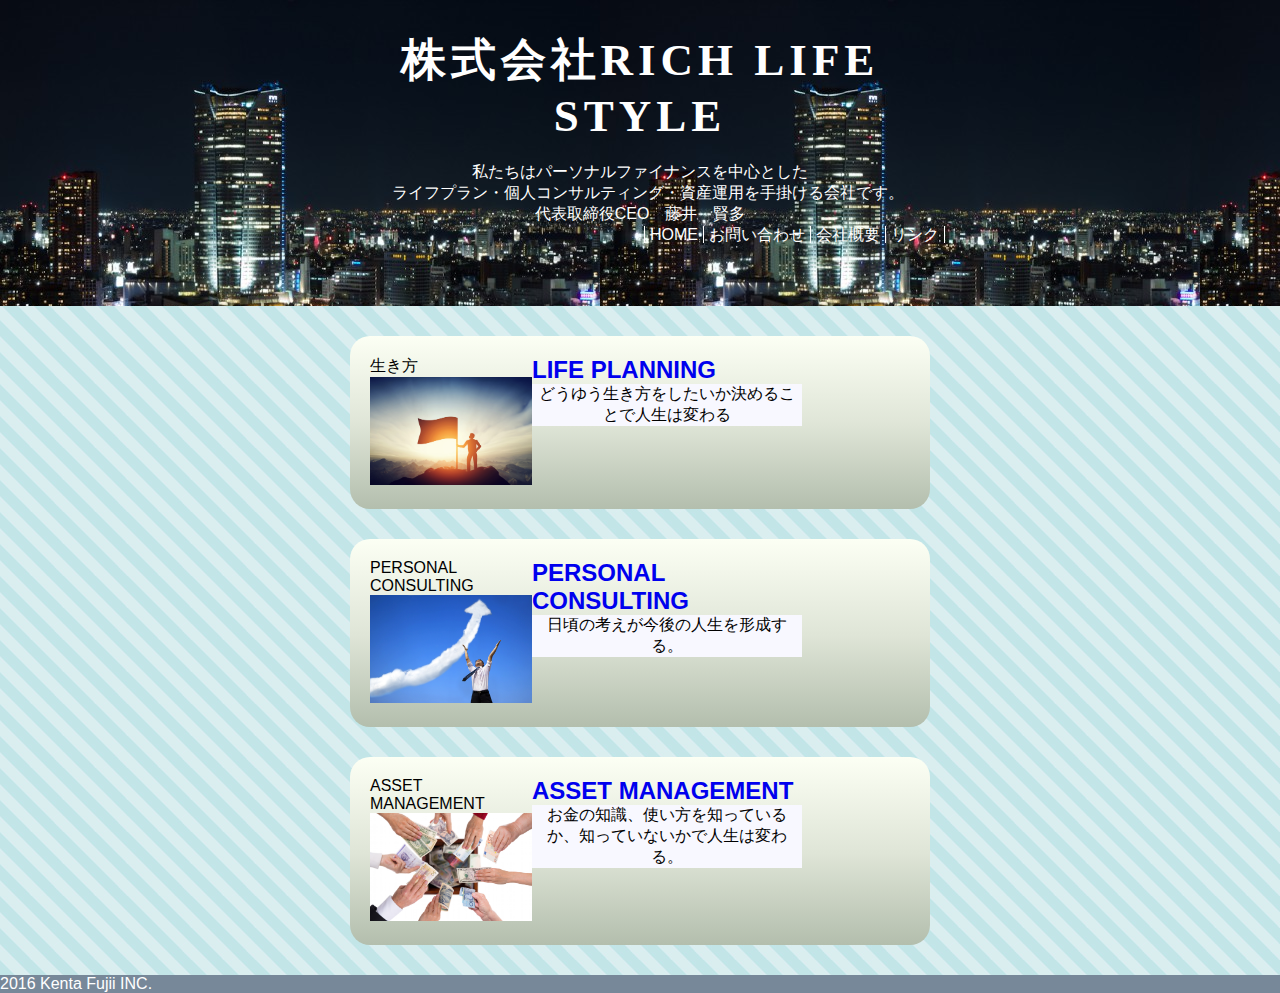
<file: html/index.html>
<!DOCTYPE html>
<html lang="ja">
<head>
	<meta charset="UTF-8">
	<title>Rich Life Style</title>
	<link rel="stylesheet" href="style.css">
</head>
<body>
<header id="header">
	<div class="header-inner">
	<h1>株式会社RICH LIFE STYLE</h1>
	<p>私たちはパーソナルファイナンスを中心とした<br>
　ライフプラン・個人コンサルティング・資産運用を手掛ける会社です。
<br>
代表取締役CEO　藤井　賢多
	</p>		
	<ul class="nav">
		<li class="first">HOME</li>
		<li ><a href="inquiry.html">お問い合わせ</a></li>
		<li ><a href="about.html">会社概要</a></li>
		<li ><a href="#">リンク</a></li>
	</ul>		
	</div>																															
</header>
  <div>
	<article class="main">
		<figure>
		<figcaption>生き方</figcaption>
		<img src="images/seikou.jpg" alt="生き方">
		</figure>

		<div class="content">
		<h2>
		<a href="life.html" >LIFE PLANNING</a></h2>
		<p>どうゆう生き方をしたいか決めることで人生は変わる</p>
		</div>
		
	</article>
	<article class="sub">
		<figure>
		<figcaption>PERSONAL CONSULTING</figcaption>
		<img src="images/sukkiri.jpg"　alt="考え方">
		</figure>
		<div class="content">
		<h2><a href="think.html" >PERSONAL CONSULTING</a></h2>
		<p>日頃の考えが今後の人生を形成する。</p>
		</div>
	</article>
	<article class="other">
		<figure>
		<figcaption>ASSET MANAGEMENT</figcaption>
		<img src="images/money.jpg"　alt="お金">
		</figure>
		<div class="content">
			<h2><a href="money.html" >ASSET MANAGEMENT</a></h2>
		<p>お金の知識、使い方を知っているか、知っていないかで人生は変わる。</p>
		</div>
		</article>
  </div>
	<footer>
		2016 Kenta Fujii INC.
	</footer>
	</body>
</html>
</file>
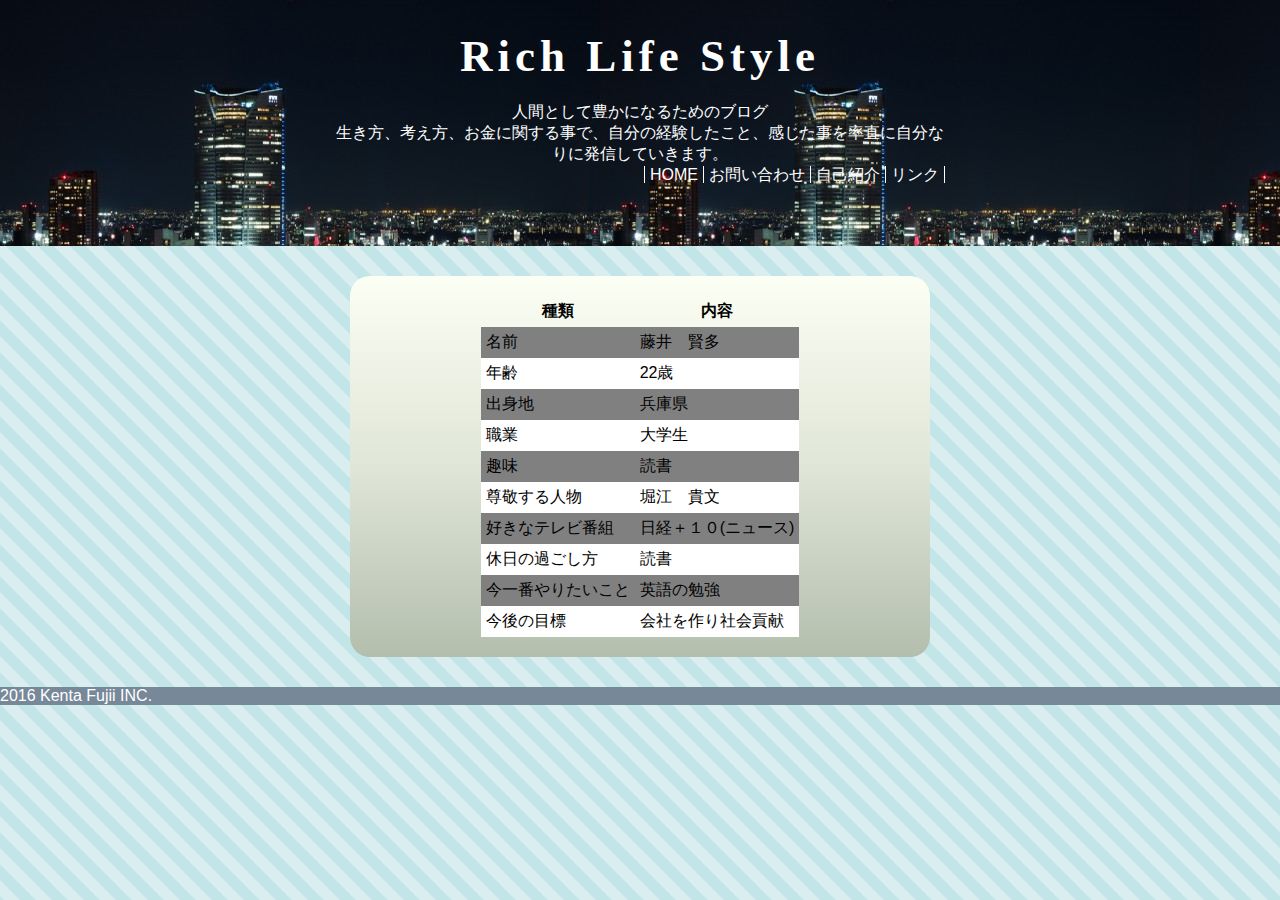
<file: html/about.html>
<!DOCTYPE html>
<html lang="ja">
<head>
	<meta charset="UTF-8">
	<title>Rich Life Style</title>
	<link rel="stylesheet" href="style.css">
</head>
<body>
<header id="header">
	<div class="header-inner">
	<h1>Rich Life Style</h1>
	<p>人間として豊かになるためのブログ<br>

生き方、考え方、お金に関する事で、自分の経験したこと、感じた事を率直に自分なりに発信していきます。<br>

	</p>		
	<ul class="nav">
		<li class="first"><a href="index.html">HOME</li>
		<li ><a href="#">お問い合わせ</a></li>
		<li >自己紹介</a></li>
		<li ><a href="#">リンク</a></li>
	</ul>		
	</div>																															
</header>
 <div>
 <article class="main">
 	<table>
 		<thead>
 			<tr>
 				<th>種類</th>
 				<th>内容</th>
 			</tr>
 		</thead>
 		<tbody>
	 		<tr>
	 			<td>名前</td>
	 			<td>藤井　賢多</td>
	 		</tr>
	 		<tr>
	 			<td>年齢</td>
	 			<td>22歳</td>
	 		</tr>
	 		<tr>
	 			<td>出身地</td>
	 			<td>兵庫県</td>
	 		</tr>
	 		<tr>
	 			<td>職業</td>
	 			<td>大学生</td>
	 		</tr>
	 		<tr>
	 			<td>趣味</td>
	 			<td>読書</td>
	 		</tr>
	 		<tr>
	 			<td>尊敬する人物</td>
	 			<td>堀江　貴文</td>
	 		</tr>
	 		<tr>
	 			<td>好きなテレビ番組</td>
	 			<td>日経＋１０(ニュース)</td>
	 		</tr>
	 		<tr>
	 			<td>休日の過ごし方</td>
	 			<td>読書</td>
	 		</tr>
	 		<tr>
	 			<td>今一番やりたいこと</td>
	 			<td>英語の勉強</td>
	 		</tr>
	 		<tr>
	 			<td>今後の目標</td>
	 			<td>会社を作り社会貢献</td>
	 		</tr>
 		</tbody>
 	</table>
 </article>
  </div>
	<footer>
		2016 Kenta Fujii INC.
	</footer>
	</body>
</html>
</file>
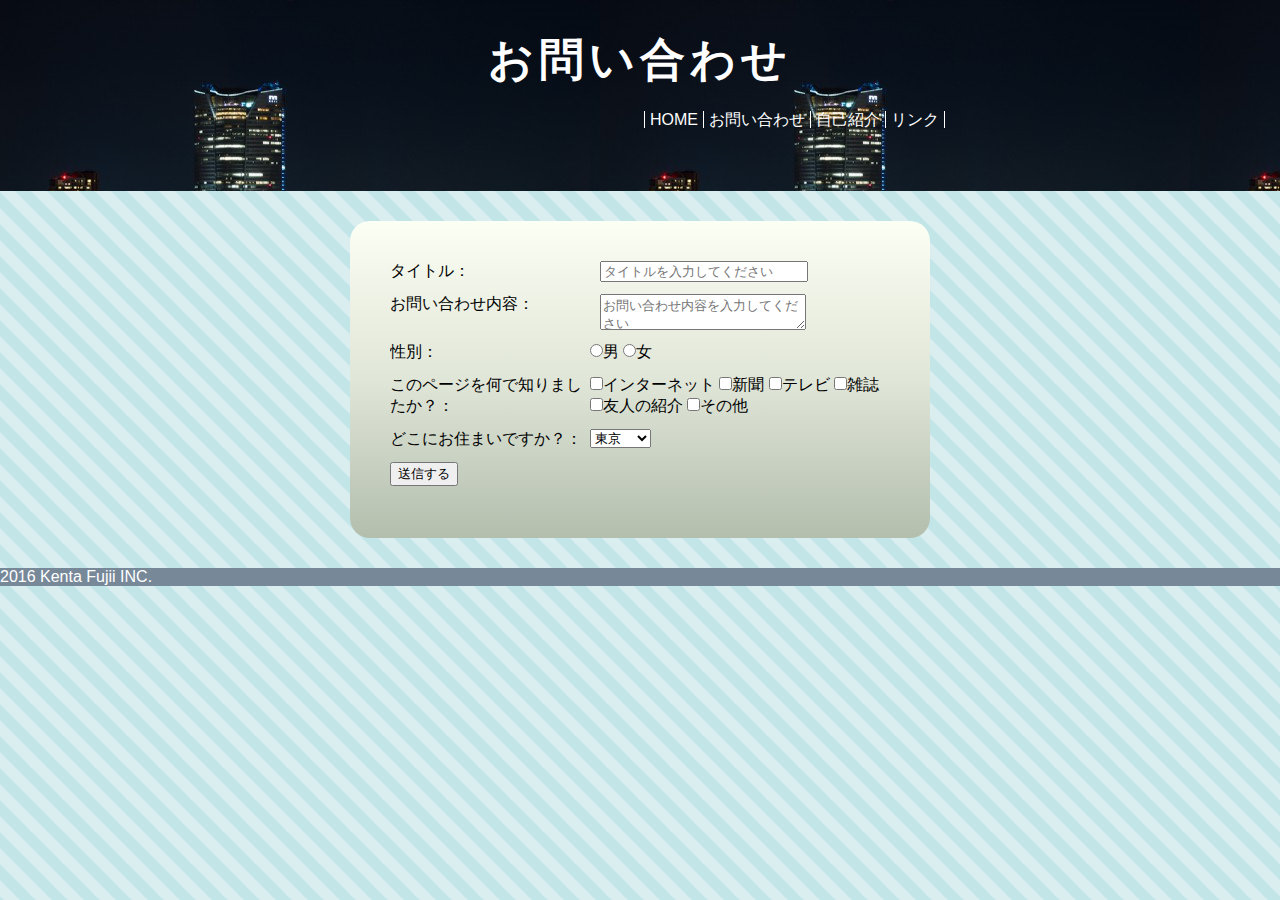
<file: html/inquiry.html>
<!DOCTYPE html>
<html lang="ja">
<head>
	<meta charset="UTF-8">
	<title>RICH LIFE STYLE</title>
	<link rel="stylesheet" href="style.css">
</head>
<body>
<header id="header">
	<div class="header-inner">
	<h1>お問い合わせ</h1>
	
	<ul class="nav">
		<li class="first"><a href="index.html">HOME</li>
		<li ><a href="#">お問い合わせ</a></li>
		<li >自己紹介</a></li>
		<li ><a href="#">リンク</a></li>
	</ul>		
	</div>																															
</header>
 <div>
 <article class="main">
	<form>
	<div class="form-group">
	<label for="">
	 	タイトル：
	</label>
	 	<input class="form-control" type="text" name="title" value="" placeholder="タイトルを入力してください" />
	 </div>
	 	<div class="form-group">
	 	<label for="">
	  	お問い合わせ内容：
	 	</label>
	 	<textarea class="form-control" name="content" placeholder="お問い合わせ内容を入力してください"></textarea>
	 	</div>
	 	<div class="form-group">
	 	<label for="">
	 	性別：
	 	</label>
	 		<input type="radio" name="gender" value="男">男
	 		<input type="radio" name="gender" value="女">女
	 	</div>
	 	<div class="form-group">
	 	<label for="">
	 	このページを何で知りましたか？：
	 	</label>
	 	<input type="checkbox" name="how[0]"　value="true">インターネット
	 	<input type="checkbox" name="how[1]" 　value="true">新聞
	 	<input type="checkbox" name="how[2]"　value="true">テレビ
	 	<input type="checkbox" name="how[3]"　value="true">雑誌
	 	<input type="checkbox" name="how[4]"　value="true">友人の紹介
	 	<input type="checkbox" name="how[5]"　value="true">その他
	 	</div>
	 	<div class="form-group">
	 	<label for="">
	  	どこにお住まいですか？：
	 	</label>
	 		<select name="pref">
        
	 			<option value="東京">東京</option>
	 			<option value="千葉">千葉</option>
	 			<option value="神奈川">神奈川</option>
	 			<option value="埼玉">埼玉</option>
	 			<option value="大阪">大阪</option>
	 			<option value="京都">京都</option>
	 			<option value="滋賀">滋賀</option>

			</select>
	 	</div>
	 	<div class="form-group">
	 		<input type="submit" value="送信する">
	 	</div>
	</form>
 </article>
  </div>
	<footer>
		2016 Kenta Fujii INC.
	</footer>
	</body>
</html>
</file>
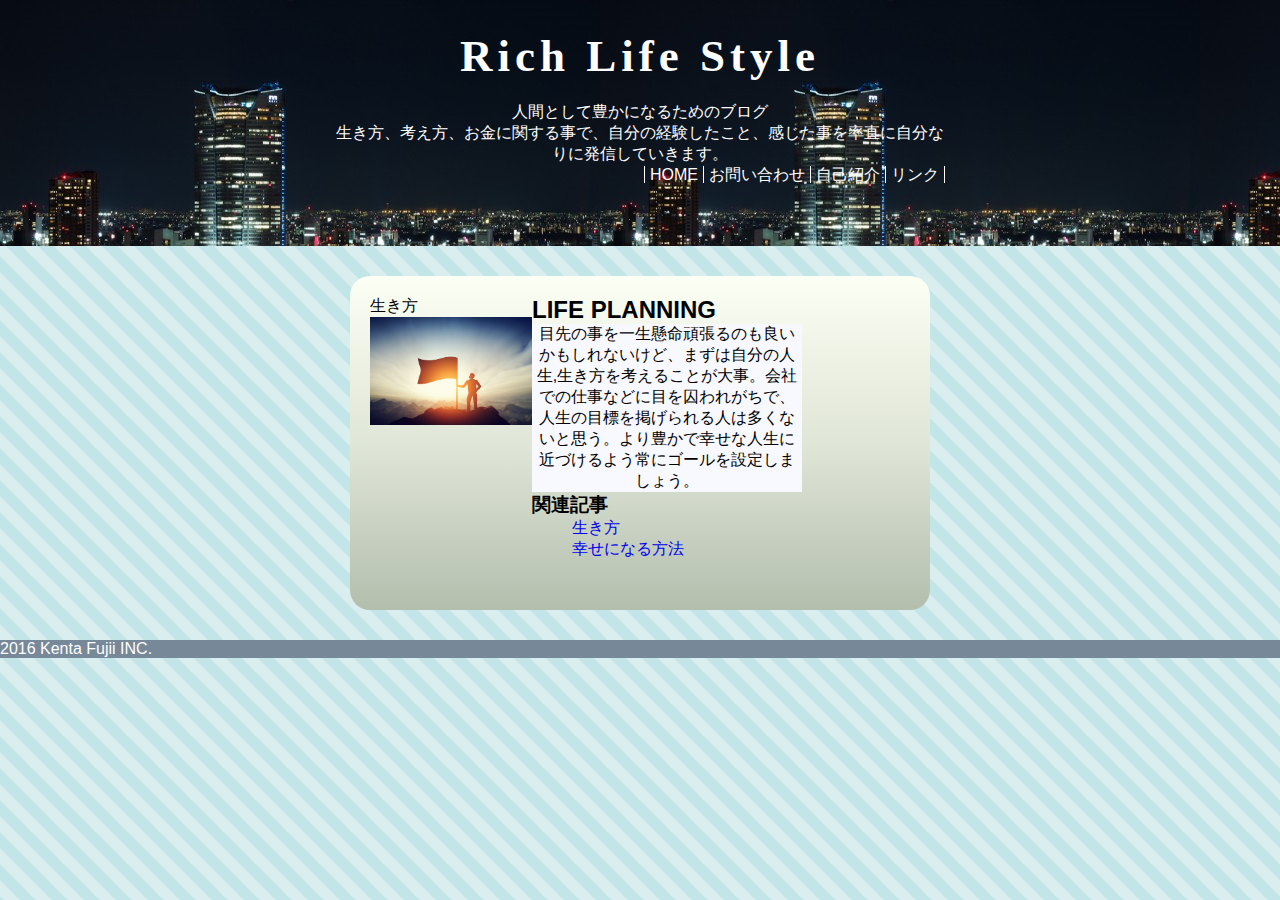
<file: html/life.html>
<!DOCTYPE html>
<html lang="ja">
<head>
	<meta charset="UTF-8">
	<title>Life/Rich Life Style</title>
	<link rel="stylesheet" href="style.css">
</head>
<body>
<header id="header">
	<div class="header-inner">
	<h1>Rich Life Style</h1>
	<p>人間として豊かになるためのブログ<br>

生き方、考え方、お金に関する事で、自分の経験したこと、感じた事を率直に自分なりに発信していきます。<br>

	</p>		
	<ul class="nav">
		<li class="first"><a href="index.html">HOME</a></li>
		<li ><a href="">お問い合わせ</a></li>
		<li ><a href="about.html">自己紹介</a></li>
		<li ><a href="#">リンク</a></li>
	</ul>		
	</div>																															
</header>
  <div>
	<article class="main">
		<figure>
		<figcaption>生き方</figcaption>
		<img src="images/seikou.jpg" alt="生き方">
		</figure>

		<div class="content">
		<h2>LIFE PLANNING</h2>
		<p>目先の事を一生懸命頑張るのも良いかもしれないけど、まずは自分の人生,生き方を考えることが大事。会社での仕事などに目を囚われがちで、人生の目標を掲げられる人は多くないと思う。より豊かで幸せな人生に近づけるよう常にゴールを設定しましょう。</p>
		<aside>
		<h3>関連記事</h3>
		<ul>
			<li><a href="http://ikikat.net/" target="_brank">生き方</a></li>
			<li><a href="http://www.din.or.jp/~honda/kouza3.htm" target="_brank">幸せになる方法</a></li>
		</ul>
		</aside>
	</div>
		
	</article>
	</div>
	<footer>
		2016 Kenta Fujii INC.
	</footer>
</body>
</html>
</file>
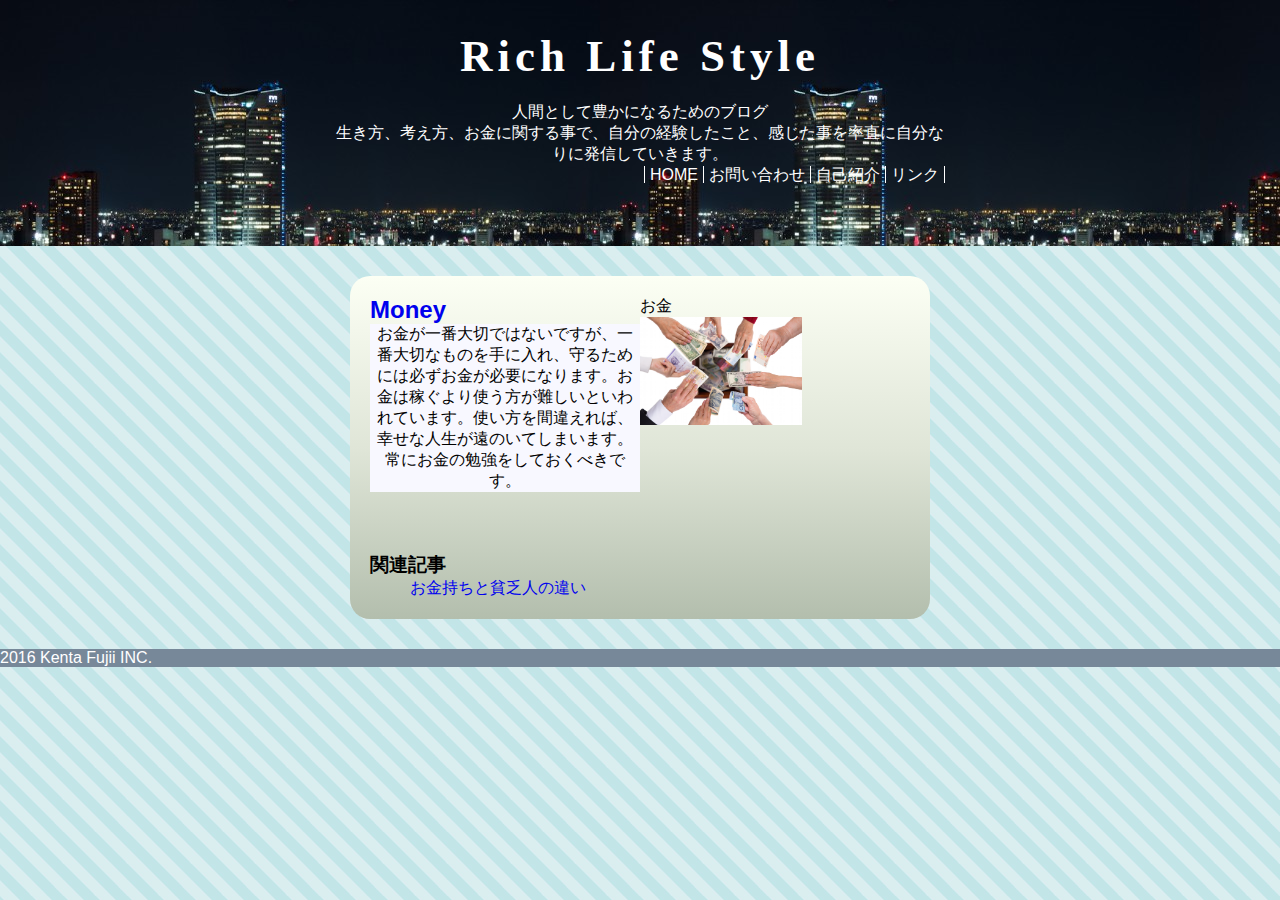
<file: html/money.html>
<!DOCTYPE html>
<html lang="ja">
<head>
	<meta charset="UTF-8">
	<title>Money/Rich Life Style</title>
	<link rel="stylesheet" href="style.css">
</head>
<body>
<header id="header">
	<div class="header-inner">
	<h1>Rich Life Style</h1>
	<p>人間として豊かになるためのブログ<br>

生き方、考え方、お金に関する事で、自分の経験したこと、感じた事を率直に自分なりに発信していきます。<br>

	</p>		
	<ul class="nav">
		<li class="first"><a href="index.html">HOME</a></li>
		<li ><a href="">お問い合わせ</a></li>
		<li ><a href="about.html">自己紹介</a></li>
		<li ><a href="#">リンク</a></li>
	</ul>		
	</div>																															
</header>
  <div>
		<article class="other">

			<div class="content">
				<h2><a href="http://www.jibunbank.co.jp/ways_to_grow/">Money</a></h2>
				<p>お金が一番大切ではないですが、一番大切なものを手に入れ、守るためには必ずお金が必要になります。お金は稼ぐより使う方が難しいといわれています。使い方を間違えれば、幸せな人生が遠のいてしまいます。常にお金の勉強をしておくべきです。</p>
			</div>
			<figure>
				<figcaption>お金</figcaption>
				<img src="images/money.jpg"　alt="お金">
			</figure>
			<div style="clear: both; float: left; width: 100%;"></div>
			<aside>
				<h3>関連記事</h3>
				<ul>
					<li><a href="http://matome.naver.jp/odai/2134328113689319601" target="_brank">お金持ちと貧乏人の違い</a></li>
					<li></li>
				</ul>
			</aside>
		</article>
  </div>
	<footer>
		2016 Kenta Fujii INC.
	</footer>
	</body>
</html>
</file>
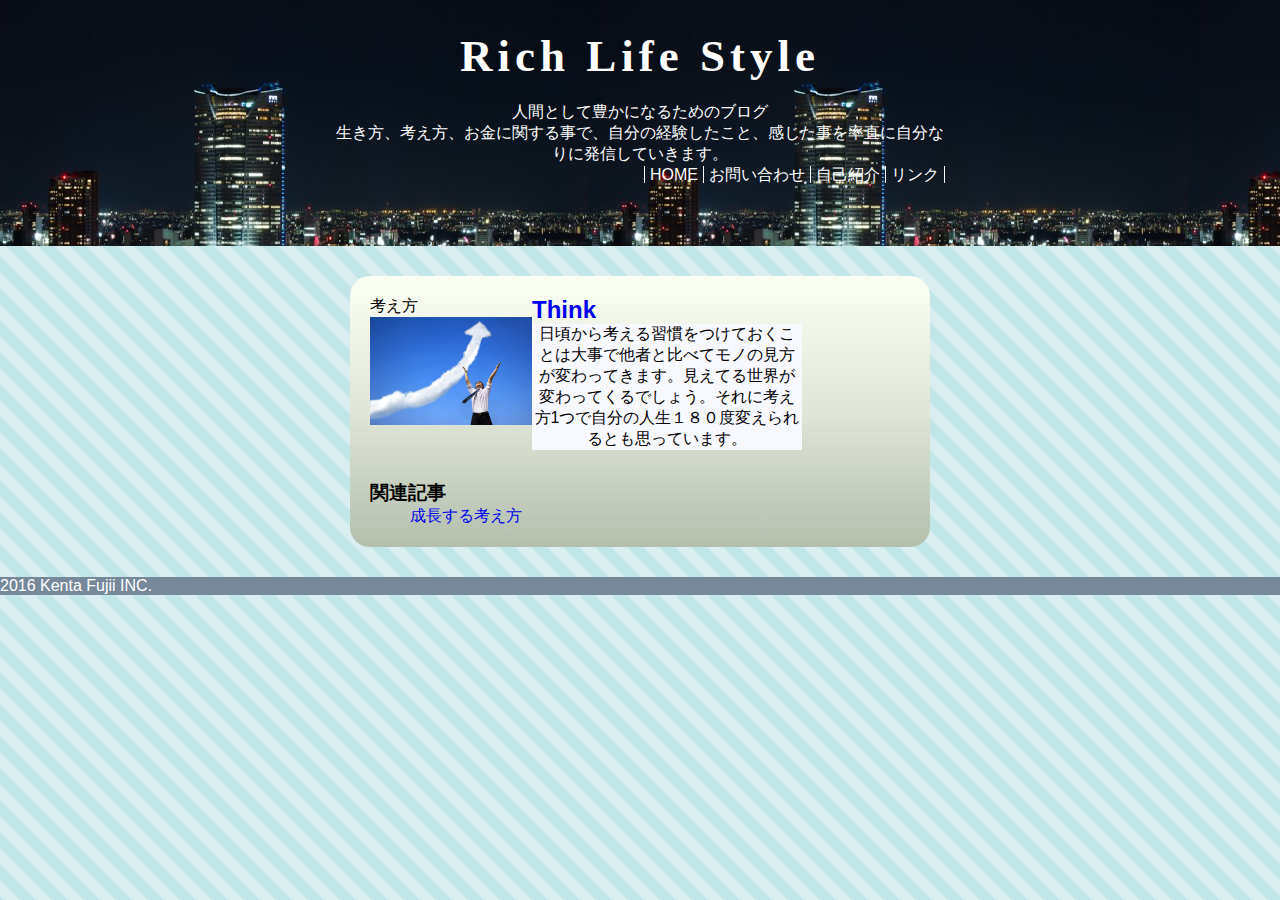
<file: html/think.html>
<!DOCTYPE html>
<html lang="ja">
<head>
	<meta charset="UTF-8">
	<title>Think/Rich Life Style</title>
	<link rel="stylesheet" href="style.css">
</head>
<body>
<header id="header">
	<div class="header-inner">
	<h1>Rich Life Style</h1>
	<p>人間として豊かになるためのブログ<br>

生き方、考え方、お金に関する事で、自分の経験したこと、感じた事を率直に自分なりに発信していきます。<br>

	</p>		
	<ul class="nav">
		<li class="first"><a href="index.html">HOME</a></li>
		<li ><a href="">お問い合わせ</a></li>
		<li ><a href="about.html">自己紹介</a></li>
		<li ><a href="#">リンク</a></li>
	</ul>		
	</div>																															
</header>
  <div>
	<article class="sub">
		<figure>
		<figcaption>考え方</figcaption>
		<img src="images/sukkiri.jpg"　alt="考え方">
		</figure>
		<div class="content">
		<h2>
		<a href="think.html" target="_brank">Think</a>
		</h2>
		<p>日頃から考える習慣をつけておくことは大事で他者と比べてモノの見方が変わってきます。見えてる世界が変わってくるでしょう。それに考え方1つで自分の人生１８０度変えられるとも思っています。</p>
		</div>
		<aside>
			<h3>関連記事</h3>
			<ul>
				<li><a href="http://gigazine.net/news/20140213-fixed-vs-growth-brain/" target="_brank">成長する考え方</li>
				<li><a href="" target="_brank"></a></li>
			</ul>
		</aside>
	</article>
	
  </div>
	<footer>
		2016 Kenta Fujii INC.
	</footer>
	</body>
</html>
</file>
<file: html/style.css>
@import 'https://fonts.googleapis.com/css?family=Playfair+Display+SC';
/*ここはリセット用*/
*{
	font-family:sans-serif;
	margin:0;
}
  ul{
    list-style:none;
  }

/*ここから本番用*/

body{
	background-color:#eee;
	font-family: 'Playfair Display SC', serif;
	background-image: url("images/bg2.jpg");


}
a {
	text-decoration:none;
}
a:hover{
	color:gold;
	cursor:pointer;
	
}

}
a:active {
	color:red;
}

header{
	background-color:#778899;
	color:white;
	padding: 30px;
	background-image: url("images/hiruzu.jpg");
 
}
header h1 {
	text-align:center;
	color:white;
	font-size:45px;
	letter-spacing: 5px;
	font-family:serif;
	margin-bottom: 20px;

}
article{
	background-color:#b0c4de;
	/*background:linear-gradient(to bottom,#1e5799 0%,#2989d8 100%);*/
 /* Permalink - use to edit and share this gradient: http://colorzilla.com/gradient-editor/#fcfff4+0,dfe5d7+51,dfe5d7+51,b3bead+100 */
background: rgb(252,255,244); /* Old browsers */
background: -moz-linear-gradient(top, rgba(252,255,244,1) 0%, rgba(223,229,215,1) 51%, rgba(223,229,215,1) 51%, rgba(179,190,173,1) 100%); /* FF3.6-15 */
background: -webkit-linear-gradient(top, rgba(252,255,244,1) 0%,rgba(223,229,215,1) 51%,rgba(223,229,215,1) 51%,rgba(179,190,173,1) 100%); /* Chrome10-25,Safari5.1-6 */
background: linear-gradient(to bottom, rgba(252,255,244,1) 0%,rgba(223,229,215,1) 51%,rgba(223,229,215,1) 51%,rgba(179,190,173,1) 100%); /* W3C, IE10+, FF16+, Chrome26+, Opera12+, Safari7+ */
filter: progid:DXImageTransform.Microsoft.gradient( startColorstr='#fcfff4', endColorstr='#b3bead',GradientType=0 ); /* IE6-9 */

copy

	box-shadow:10px 20px 30px #5f9ea0;
	border-radius: 20px;
	overflow:hidden;
	margin:30px;
	padding:20px;
}

article > .content {
	float:left;
}

article > figure {
	width:30%;
	float:left;

}
article >figure > img{
    width:100%;
}
article p {
	background-color:#f8f8ff;
}

article > p {
	background-color:#dcdcdc;
}

.sub,.other,{
	color:red;
}


p{
	text-align: center;
}

div{
	width:50%;
	margin: 0 auto;
	margin-bottom:30px;
}
ul.nav{
	font-size: 0;
	text-align:right;
}
ul.nav li{
	display:inline;
	border-right:1px solid white;
	font-size: 12pt;
	padding: 0 5px;
}

ul.nav li > a{
	color:white;
}
ul.nav li > a:hover{
	color:gold;
	cursor:pointer;
}
ul.nav >.first {
border-left: 1px solid white;
}

aside{
	float:left;
}

table{

	margin: 0 auto;
	border-collapse:collapse;
}

table td , table, th{
	/*border: 1px solid gray;*/
	padding:5px;
}	

table tr{
	padding:5px;
}

table tbody > tr:nth-child(odd){
	background-color:#808080;
}

table tbody > tr:nth-child(even){
	background-color:white;
}
form{
	padding:20px;
}
.form-group{
	margin-bottom: 12px;
	clear: both;
	overflow: hidden;
	width:100%;
}
.form-group label{
	width:40%;
	float:left;
	}
.form-group  .form-control{
	width:40%;
	float:left;
	margin-left: 2%;
}

footer{
	background-color:#778899;
	color: white;
}
</file>
